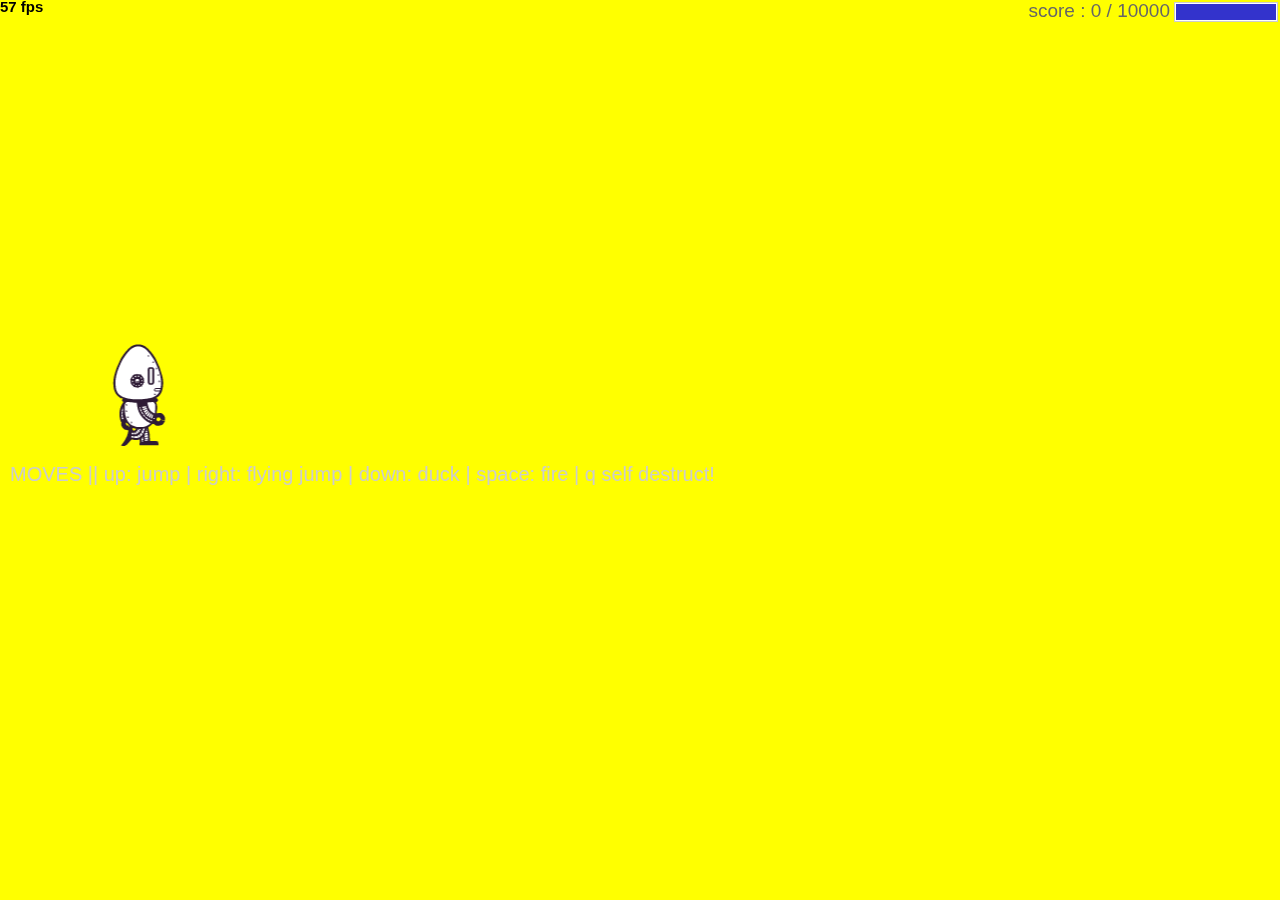
<file: fsd-projects/runtime/index.html>
<!DOCTYPE html>
<html>
  <head>
    <meta charset="utf-8" />

    <title>Operation Spark || Runtime!</title>
    <meta name="description" content="Operation Spark Motion Poem" />
    <meta name="author" content="operationspark.org" />
    <meta name="viewport" content="width=device-width, initial-scale=1.0" />

    <link href="css/bootstrap.min.css" rel="stylesheet" media="screen" />
    <link href="css/style.css" rel="stylesheet" />

    <!-- all core CreateJS and 3rd party libraries are listed here: -->
    <script src="bower_components/lodash/lodash.min.js"></script>
    <script src="bower_components/bluebird/js/browser/bluebird.min.js"></script>
    <script src="js/lib/proton-1.0.0.min.js"></script>
    <script src="bower_components/easeljs/lib/easeljs-0.8.2.min.js"></script>
    <script src="bower_components/PreloadJS/lib/preloadjs-0.6.2.min.js"></script>
    <script src="bower_components/TweenJS/lib/tweenjs.min.js"></script>
    <script src="bower_components/SoundJS/lib/soundjs-0.6.2.min.js"></script>
    <script src="bower_components/opspark-draw/draw.js"></script>
    <script src="bower_components/racket/racket.js"></script>

    <!-- our app javascript code -->
    <script src="js/util/load.js"></script>
    <script src="js/util/spin.min.js"></script>
    <script src="js/util/point.js"></script>
    <script src="js/spritesheet.js"></script>
    <script src="js/world/rules.js"></script>
    <script src="js/particle/particleManager.js"></script>
    <script src="js/orb/orbManager.js"></script>
    <script src="js/projectile/projectileManager.js"></script>
    <script src="js/view/pacifier.js"></script>
    <script src="js/view/background.js"></script>
    <script src="js/view/ground.js"></script>
    <script src="js/view/hud.js"></script>
    <script src="js/player/halle.js"></script>
    <script src="js/player/playerManager.js"></script>
    <script src="js/opspark.js"></script>
    <script src="js/game.js"></script>
    <script src="js/init.js"></script>
    <script src="js/levelData.js"></script>
    <script src="js/runLevels.js"></script>

    <!--Load Additional Scripts Here-->
  </head>
  <body>
    <div id="main">
      <canvas id="canvas" width="500" height="500"></canvas>
    </div>
    <script id="index">
      (function () {
        "use strict";
        background(window);
        makeLevelData(window);
        runLevels(window);
        init(window);
      })();
    </script>
  </body>
</html>
</file>
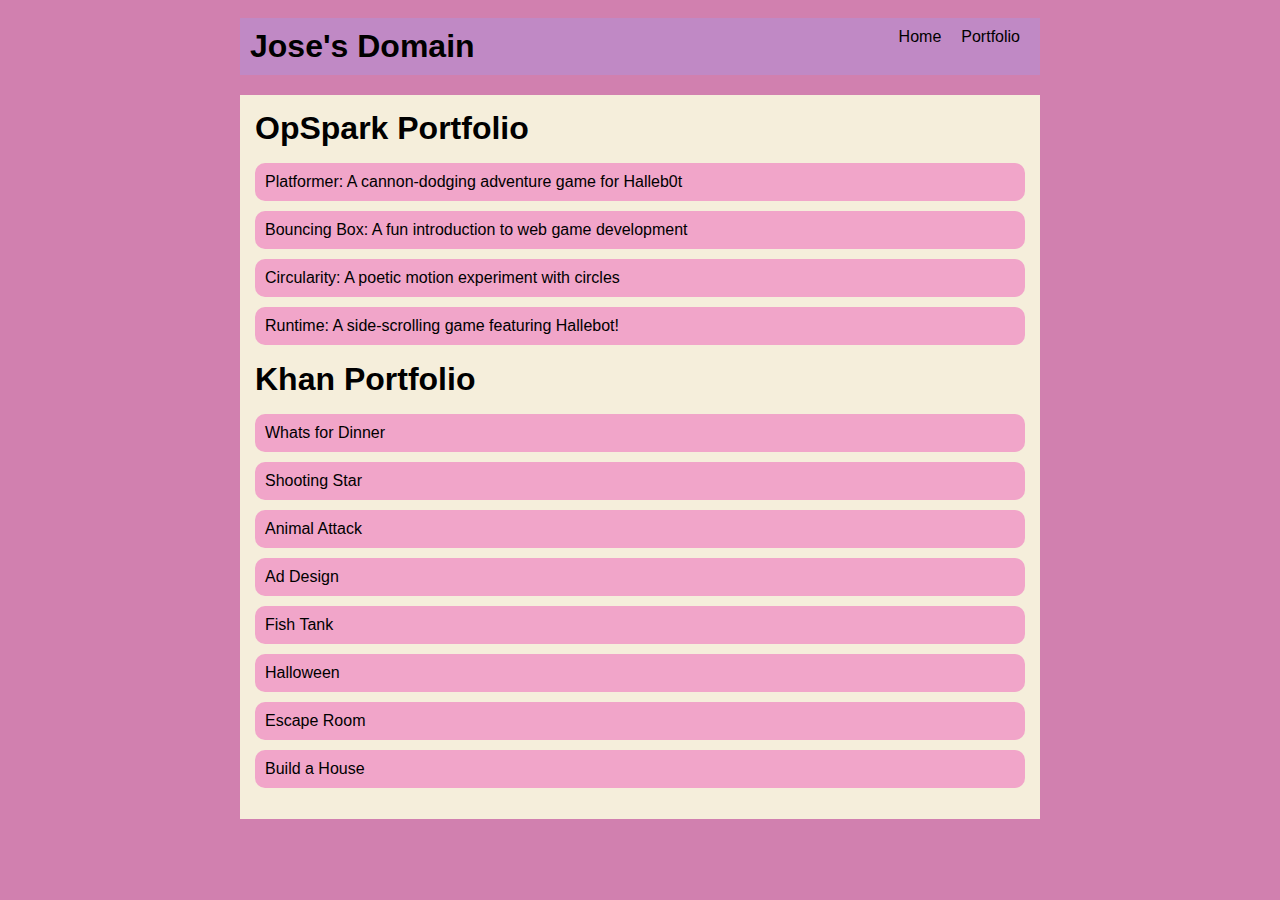
<file: portfolio.html>
<!DOCTYPE html>
<html>
  <head>
    <title>Jose's Website</title>
    <link rel="stylesheet" href="style.css" />
  </head>

  <body>
    <!-- All content goes here -->
    <div id="all-contents">
      <nav>
        <h1>Jose's Domain</h1>
        <ul id="nav-ul">
          <li class="nav-li">
            <a href="index.html">Home</a>
          </li>
          <li class="nav-li">
            <a href="portfolio.html">Portfolio</a>
          </li>
        </ul>
      </nav>
      <main>
        <div class="content">
            <h1>OpSpark Portfolio</h1>
            <ul id="portfolio"> 
                <li>
                    <a href="fsd-projects/platformer/">Platformer: A cannon-dodging adventure game for Halleb0t</a>
                </li>
                <li>
                    <a href="fsd-projects/bouncing-box/">Bouncing Box: A fun introduction to web game development</a>
                </li>
                <li>
                    <a href="fsd-projects/circularity/">Circularity: A poetic motion experiment with circles</a>
                </li>
                <li>
                  <a href="fsd-projects/runtime">Runtime: A side-scrolling game featuring Hallebot!</a>
                </li>
            </ul>
            <h1>Khan Portfolio</h1>
            <ul id="portfolio">
                <li>
                    <a href="https://www.khanacademy.org/computer-programming/spin-off-of-project-whats-for-dinner/5778420926627840"target ="_blank">Whats for Dinner</a>
                </li>
                <li>
                    <a href="https://www.khanacademy.org/computer-programming/spin-off-of-project-shooting-star/5969128497201152"target ="_blank">Shooting Star</a>
                </li>
                <li>
                   <a href="https://www.khanacademy.org/computer-programming/spin-off-of-project-animal-attack/4961568306610176"target ="_blank">Animal Attack</a>
                </li>
                <li>
                   <a href="https://www.khanacademy.org/computer-programming/spin-off-of-project-ad-design/5408840999878656"target ="_blank">Ad Design</a>
                </li>
                <li>
                   <a href="https://www.khanacademy.org/computer-programming/spin-off-of-project-fish-tank-real/6043882119348224"target ="_blank">Fish Tank</a>
                </li>
                <li>
                   <a href="https://www.khanacademy.org/computer-programming/jose-villarreal__halloween-project/5861288452931584"target ="_blank">Halloween</a>
                </li>
                <li>
                   <a href="https://www.khanacademy.org/computer-programming/spin-off-of-team-mcconnell-_villarreal_zhu_hupp/5674233559105536"target ="_blank">Escape Room</a>
                </li>
                <li>
                   <a href="https://www.khanacademy.org/computer-programming/spin-off-of-project-build-a-house/5878284040126464"target ="_blank">Build a House</a>
                </li>
            </ul> 
        </div>
      </main>
    </div>
  </body>
</html>
</file>
<file: fsd-projects/runtime/css/style.css>
body, html {
    width: 100%;
    height: 100%;
    margin: 0;
    padding: 0;
    overflow: hidden;
    -moz-user-select: none;
    -webkit-user-select: none;
    -ms-user-select: none;
}
canvas {
    -moz-user-select: none;
    -webkit-user-select: none;
    -ms-user-select: none;
    position:absolute;
}
</file>
<file: style.css>
body {
    background: rgb(209, 128, 175);
    color: rgb(45, 45, 45);
    padding: 10px;
    font-family: Arial, sans-serif;
}

#all-contents {
    max-width: 800px;
    margin: auto;
}

/* navigation menu */
nav {
    background: rgb(192, 137, 197);
    margin: 0 auto;
    display: flex;
    padding: 10px;
}

h1 {
    display: flex;
    align-items: center;
    color: rgb(0, 0, 0);
    flex: 1;
    margin: 0;
}

#nav-ul {
    list-style-type: none;
    margin: 0;
    padding: 0;
    display: flex;
}

.nav-li {
    display: inline-block;
    padding: 0 10px;
}

a {
    text-decoration: none;
    color: #000000;
}

/* main container area beneath menu */
main {
    background: rgb(245, 238, 219);
    display: flex;
    margin-top: 20px;
}

.sidebar {
    margin-right: 25px;
    padding: 10px;
}

.sidebar-img {
    width: 200px;
}

.content {
    flex: 1;
    padding: 15px;
}

/* interests section styles */
#interests {
    border: 4px silver ridge;
    padding: 8px;
    margin-top: 20px;
}

h2, h3 {
    margin: 0px;
}





/* Portfolio styles */
.content h1 {
  color: black;
}

#portfolio {
  list-style-type: none;
  padding-left: 0;
}

#portfolio li {
  background: #f1a5c9;
  padding: 10px;
  border-radius: 10px;
  margin-bottom: 10px;
}

#portfolio li:hover {
  background: #eee;
}

#portfolio a {
  text-decoration: none;
  color: #000000;
}
</file>
